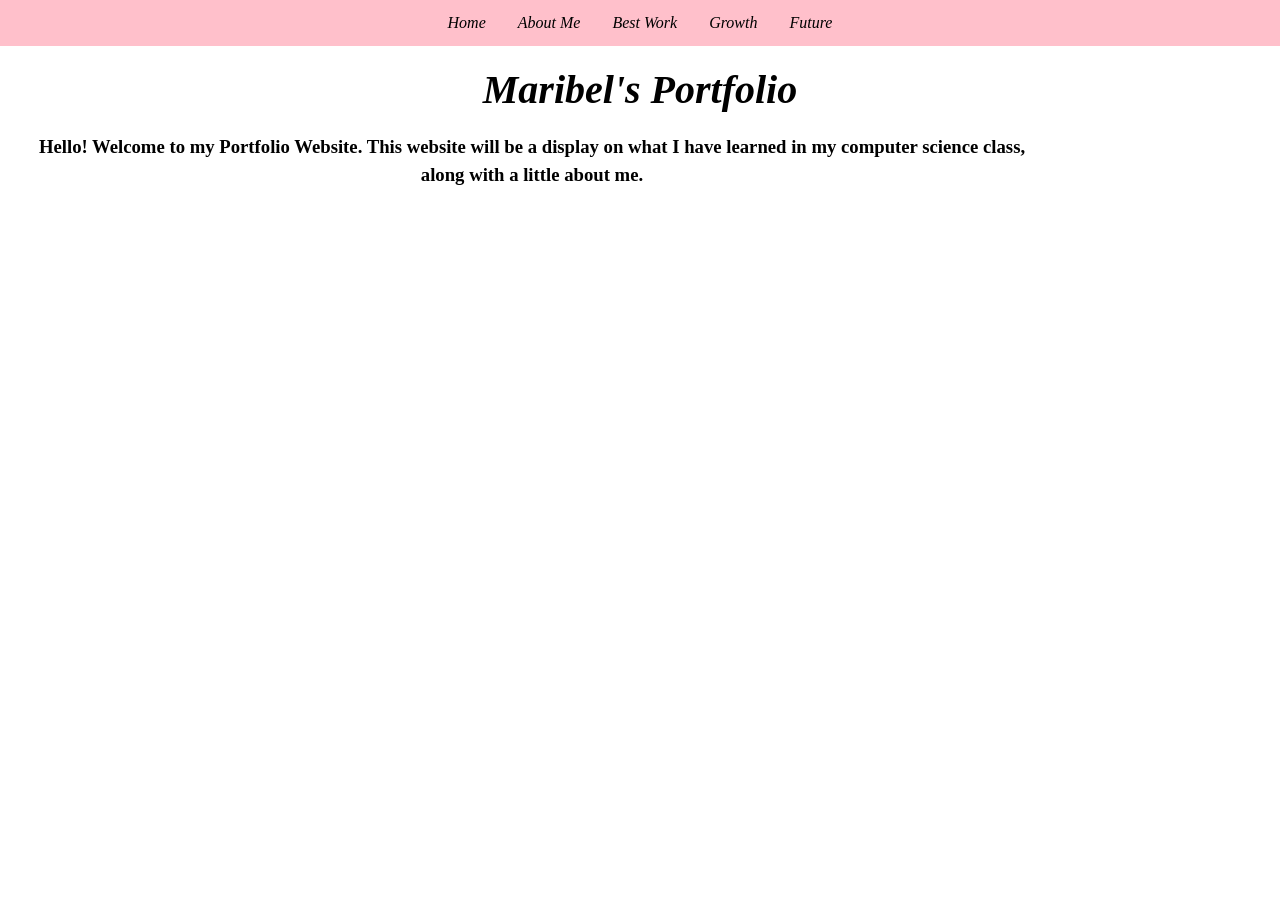
<file: index.html>
<html>
  <head>
<link rel="stylesheet" href="style.css">
  </head>
  <body>

    <div class="container">
    <ul>
      <li><a href="index.html">Home</a></li>
      <li><a href="aboutMe.html">About Me</a></li>
      <li><a href="bestWork.html">Best Work</a></li>
      <li><a href="growth.html">Growth</a></li>
      <li><a href="hFuture.html">Future</a></li>
    </ul>
      </div>

  </body>
</html>
<!DOCTYPE html>
<html>
  <body>
    <h1> Maribel's Portfolio</h1>
    <h3>Hello! Welcome to my Portfolio Website. This website will be a display on what I have learned in my computer science class, along with a little about me.  </h3>
  </body>
</html>
</file>
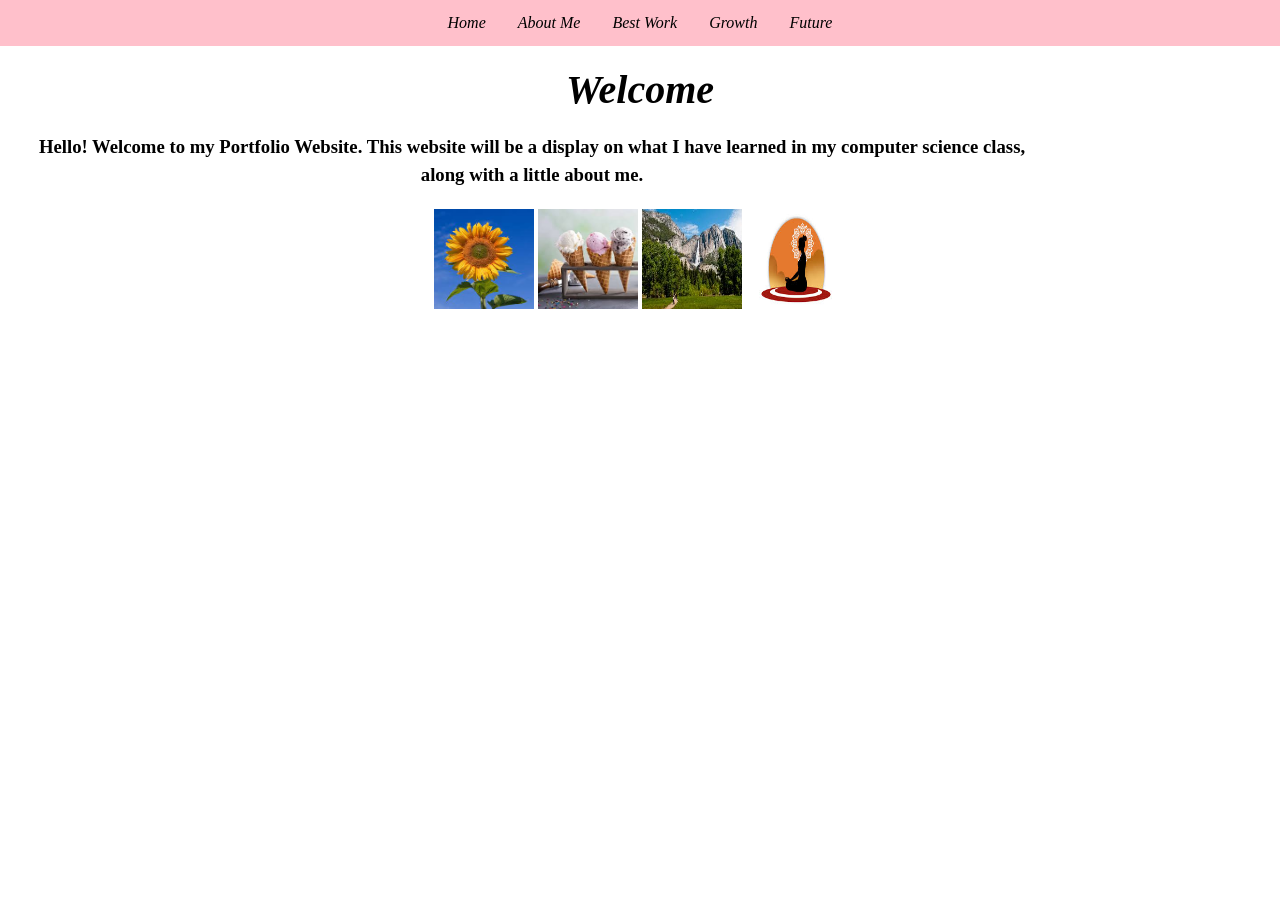
<file: aboutMe.html>
<html>
  <head>
<link rel="stylesheet" href="style.css">
  </head>
  <body>

    <ul>
      <li><a href="index.html">Home</a></li>
      <li><a href="aboutMe.html">About Me</a></li>
      <li><a href="bestWork.html">Best Work</a></li>
      <li><a href="growth.html">Growth</a></li>
      <li><a href="hFuture.html">Future</a></li>
    </ul>

  </body>
</html>
<!DOCTYPE html>
<html>
  <body>
    <h1> Welcome </h1>
    <h3>Hello! Welcome to my Portfolio Website. This website will be a display on what I have learned in my computer science class, along with a little about me.  </h3>

        <!-- container div -->
    <div class ="center">
      
      <!-- gallery images -->
          <img class="image" src="sunflower.jpeg" alt="Sunflower">   
     
        <img class="image" src="iceCream.jpeg" alt="Ice Cream">    
   
        <img class="image" src="yosemite.jpeg" alt="Yosemite">      
    
        <img class="image" src="yogaNew2.jpeg" alt="Yoga New">      
    
    </div>


  </body>
</html>
</file>
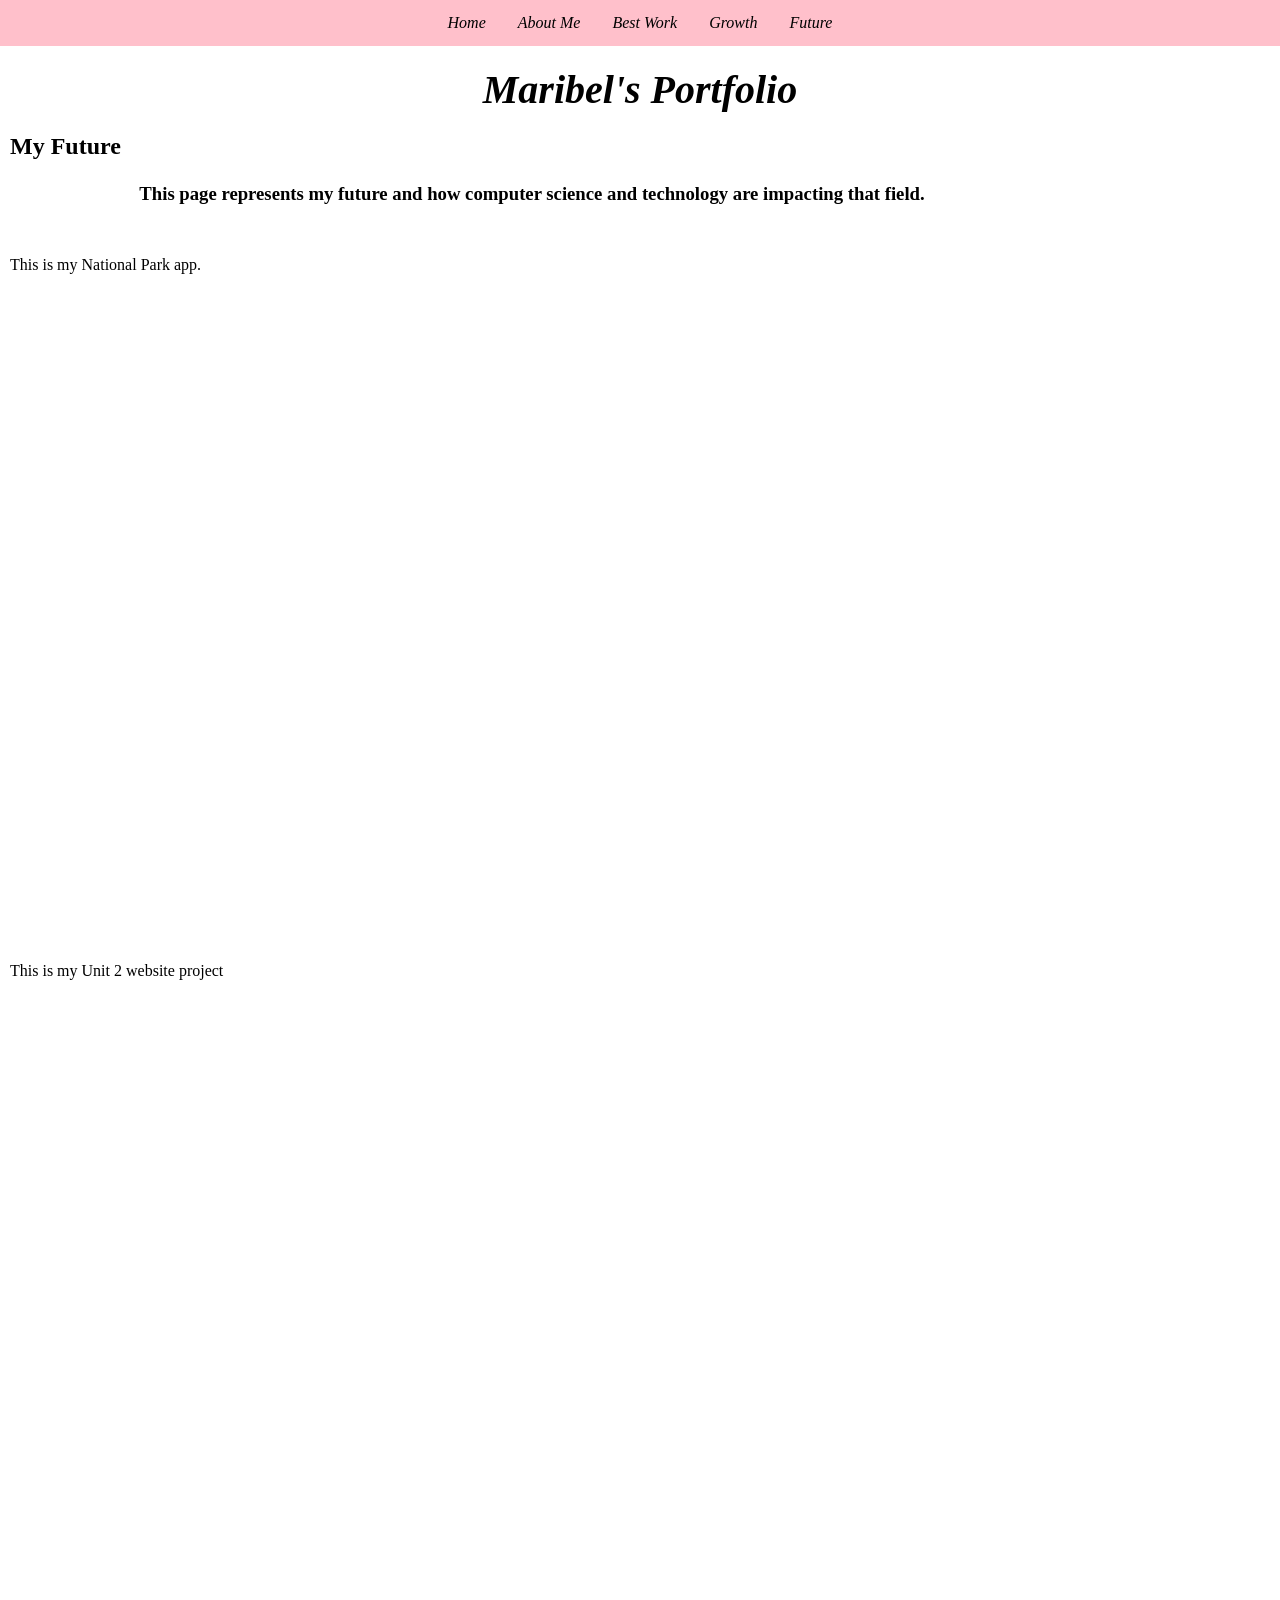
<file: bestWork.html>
<html>
  <head>
<link rel="stylesheet" href="style.css">
  </head>
  <body>

    <ul>
      <li><a href="index.html">Home</a></li>
      <li><a href="aboutMe.html">About Me</a></li>
      <li><a href="bestWork.html">Best Work</a></li>
      <li><a href="growth.html">Growth</a></li>
      <li><a href="hFuture.html">Future</a></li>
    </ul>

  </body>
</html>
<!DOCTYPE html>
<html>
  <body>
    <h1> Maribel's Portfolio</h1>
     <h2> My Future</h>
    <h3>This page represents my future and how computer science and technology are impacting that field.</h3>

    <br>
     <p>This is my National Park app.</p>
<iframe class="nationalPark" width="392" height="620" style="border: 0px;" src="https://studio.code.org/projects/applab/661c6c38-f9e5-4725-a9de-7e8cfca536ff/embed"></iframe>
   <br>
    <p>This is my Unit 2 website project</p>
    <iframe class="unit2" style="border: 0px;" src="https://mluna2324.github.io/my_Unit2Website/"></iframe>
    
  </body>
  
</html>
</file>
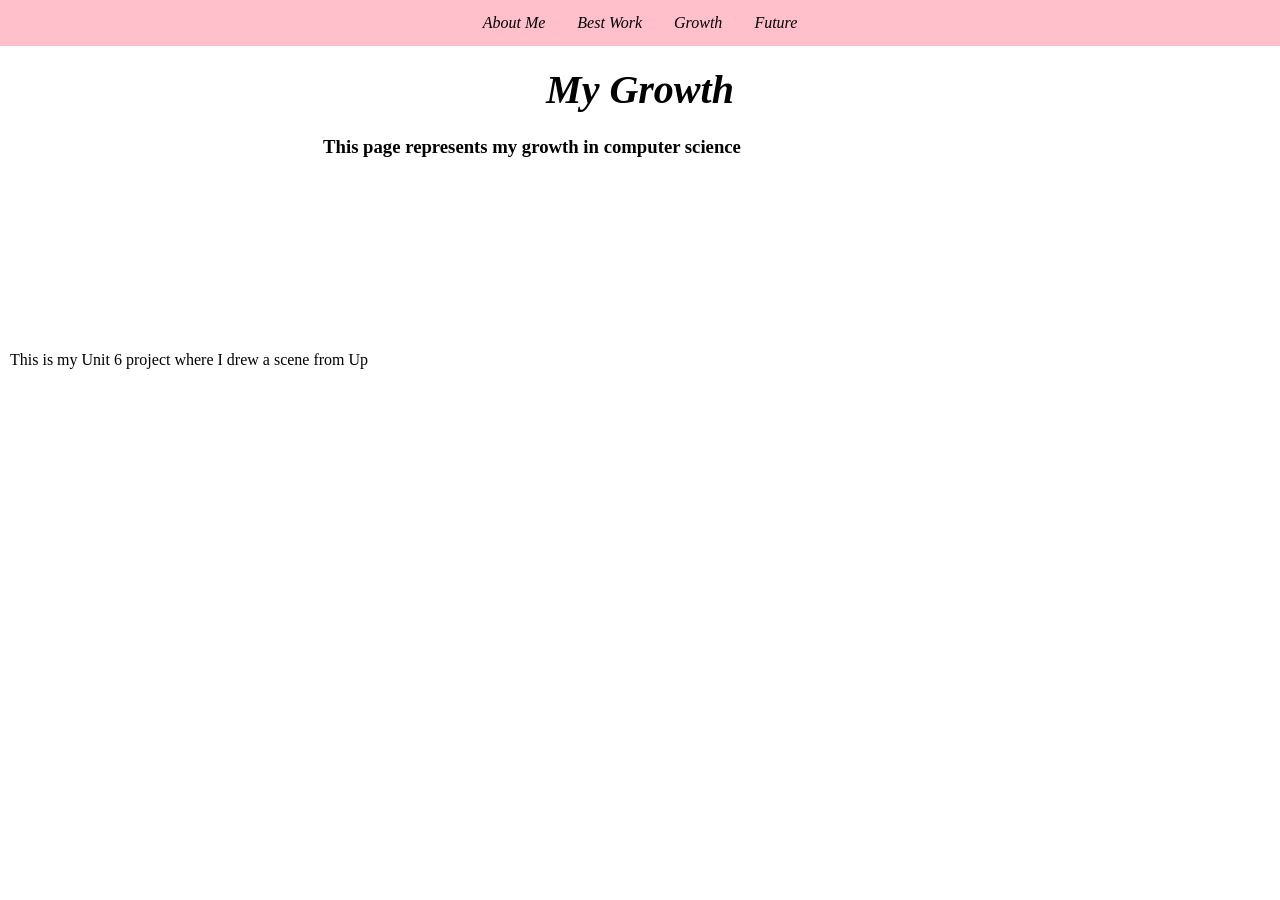
<file: growth.html>
<html>
  <head>
<link rel="stylesheet" href="style.css">
  </head>
  <body>

    <ul>
      <li><a href="aboutMe.html">About Me</a></li>
      <li><a href="bestWork.html">Best Work</a></li>
      <li><a href="growth.html">Growth</a></li>
      <li><a href="hFuture.html">Future</a></li>
    </ul>

  </body>
</html>
<!DOCTYPE html>
<html>
  <body>
    <h1> My Growth</h1>
    <h3>This page represents my growth in computer science</h3>

    <iframe class="up" style="border: 0px;" src="https://studio.code.org/projects/applab/ac778df7-6d85-4032-94d7-aa81c1c322fa/embed"></iframe>
    <p>This is my Unit 6 project where I drew a scene from Up </p>

    <!--container to move text to the left and move the images to the right  -->
  </body>
</html>
</file>
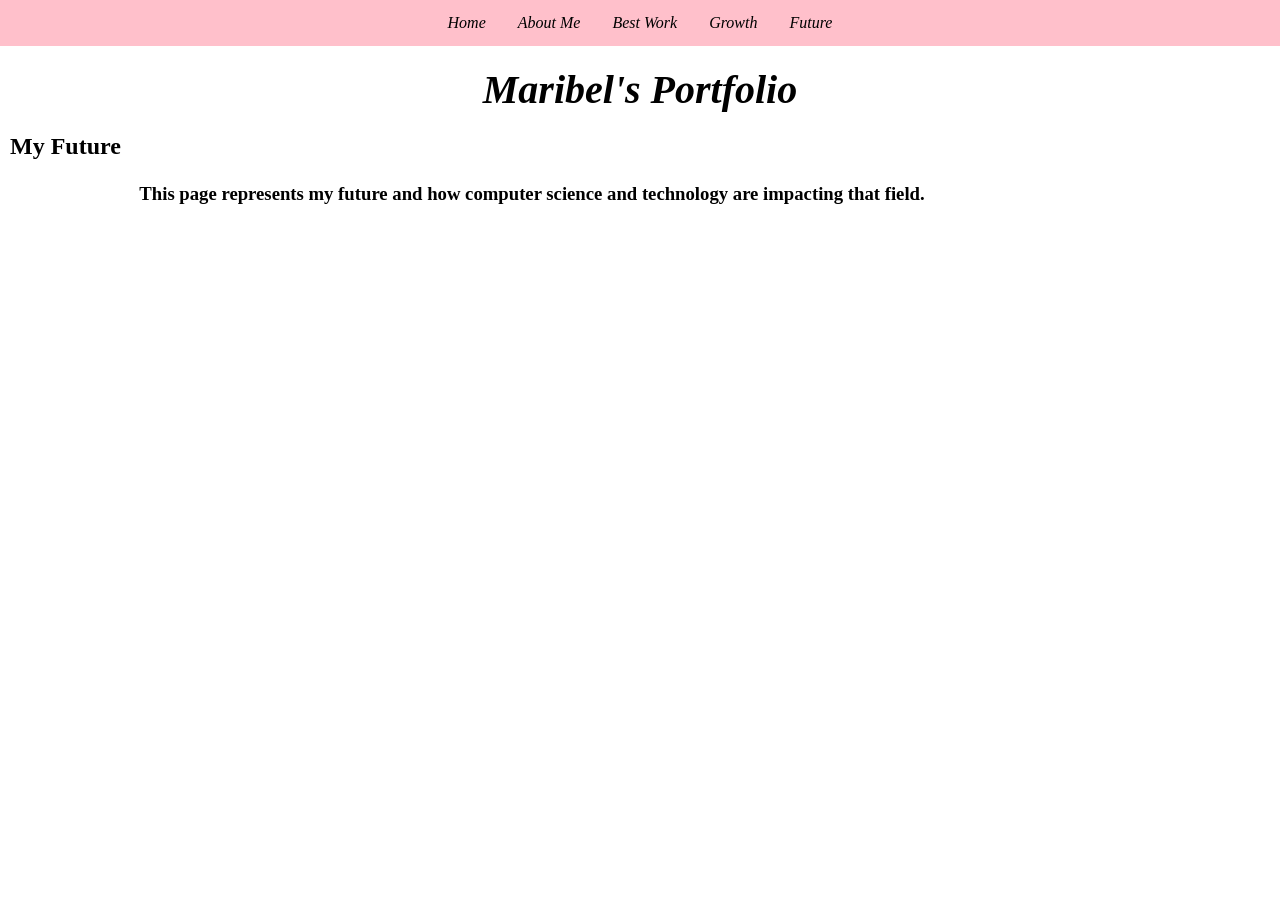
<file: hFuture.html>
<html>
  <head>
<link rel="stylesheet" href="style.css">
  </head>
  <body>

    <ul>
      <li><a href="index.html">Home</a></li>
      <li><a href="aboutMe.html">About Me</a></li>
      <li><a href="bestWork.html">Best Work</a></li>
      <li><a href="growth.html">Growth</a></li>
      <li><a href="hFuture.html">Future</a></li>
    </ul>

  </body>
</html>
<!DOCTYPE html>
<html>
  <body>
    <h1> Maribel's Portfolio</h1>
     <h2> My Future</h>
    <h3>This page represents my future and how computer science and technology are impacting that field.</h3>

    <br>

    
  </body>
  
</html>
</file>
<file: style.css>
body {
        margin: 0;
        padding: 0;
      }

      h2, p {
        margin: 10px;
      }

      ul {
        list-style-type: none;
        margin: 0;
        padding: 0;
        overflow: hidden;
        background-color: pink;
        display: flex;
        justify-content: center;
      }



      ul li {
        /* float: left; */
      }

      ul li a {
        display: block;
        color: black;
        font-style: italic;
        text-align: center;
        padding: 14px 16px;
        text-decoration: none;
      }














ul li:nth-child(1) a:hover {
  background-color: lightpurple;
}

ul li:nth-child(2) a:hover {
  background-color: lightyellow;
}

ul li:nth-child(3) a:hover {
  background-color: lightblue;
}

ul li:nth-child(4) a:hover {
  background-color: lightcoral;
}

ul li:nth-child(5) a:hover {
  background-color: lightgreen;
}


h1{
  margin:20px;
  font-size: 40px;
  text-align: center;
  font-style: italic
}

h3{
  margin: 20px; auto;
  width: 80%;
  line-height: 1.5;
  text-align: center;
}

.nationalPark{
  display: block;
  margin: 20px auto;
}

.unit2{
  display: block;
  margin: 20px auto;
  width: 80%;
  height: 80%;
}

.up{
   display: block;
  margin: 20px auto;
}

.center {
  text-align: center;
}

.image{
  width: 100px;
  height: 100px
}
</file>
